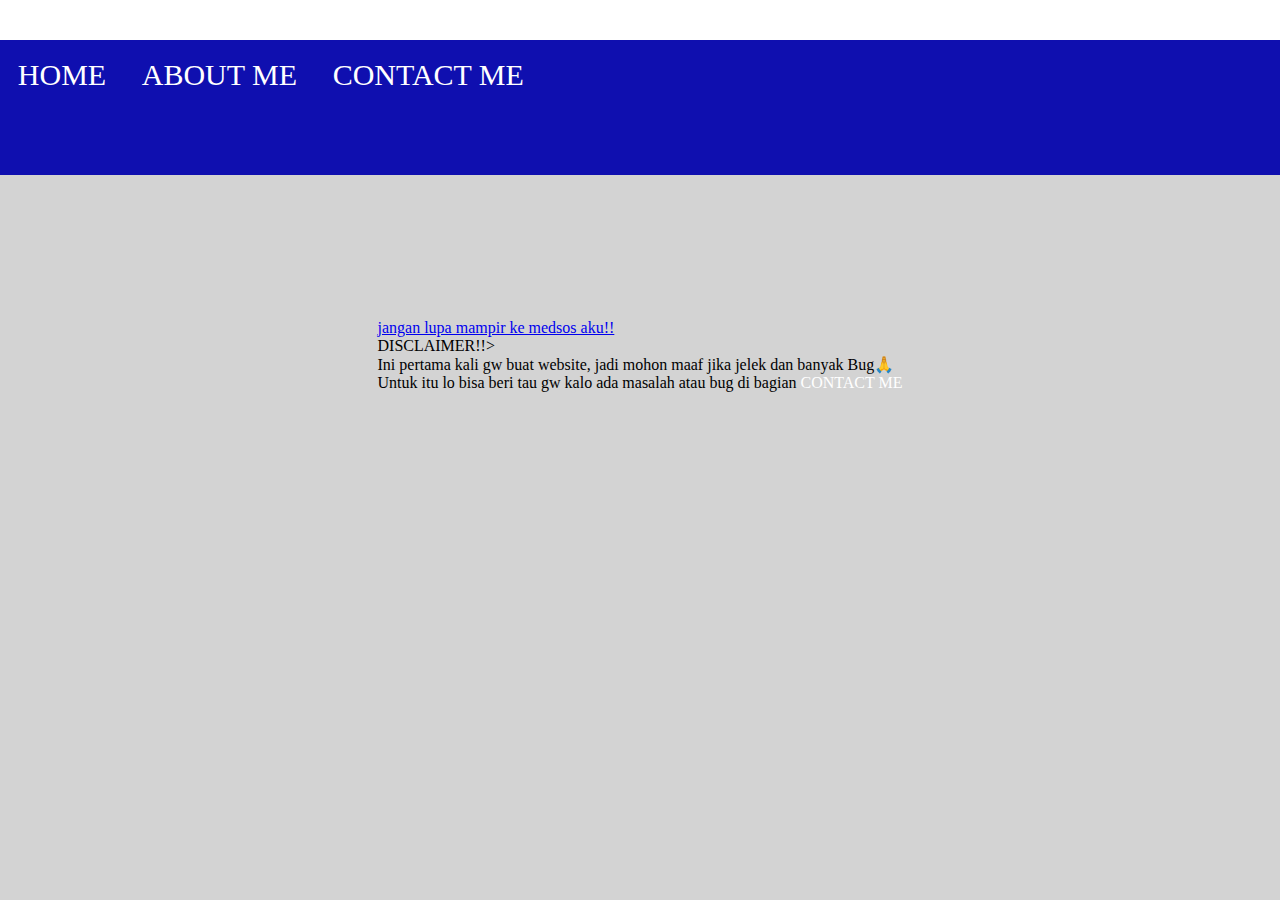
<file: about.html>
<html>

<head>
    <title>About Me</title>
    <link rel="stylesheet" href="style.css" />
</head>

<body>
    
    <meta charset="UTF-8">
    <meta name="viewport" content="width=device-width, initial-scale=1.0">
    <title>Ubah Background di Tengah</title>
</head>
<body style="background-color: lightgray;"> 
   

    
    <div style="background-color: white; padding: 20px;">
       
       
    </div>  
    
    
    
    <div class="container">


        <!-- NAVIGATION BAR -->
        <div class="navbar-container">
            <ul class="ul-navbar">
                <li class="li-navbar">
                    <a href="Index.html" class="a-navbar">HOME</a>
                </li>
                <li class="li-navbar">
                    <a href="ABOUT.html" class="a-navbar">ABOUT ME</a>
                </li>
                <li class="li-navbar">
                    <a href="contact.html" class="a-navbar">CONTACT ME</a>
                </li>
            </ul>
        </div>
        <!-- NAVIGASION BAR SELESAI -->

        <!-- CONTENT 1 -->
        <div class="container-content">
           
                <div class ="container-Hutao">
                <a href ="Hu Tao ;3.jpeg" class="Hu-content">
                   <p>jangan lupa mampir ke medsos aku!!</p>
                </a>
            
                <p></p>DISCLAIMER!!> </p> 
                <p>Ini pertama kali gw buat website, jadi mohon maaf jika jelek dan banyak Bug🙏</p>
                <p>Untuk itu lo bisa beri tau gw kalo ada masalah atau bug di bagian <a href="contact.html" class="a-navbar">CONTACT ME<a></p>
                  
                
    
        </div>
        <!-- FOOTER END -->
    </div>
</body>

</html>
</file>
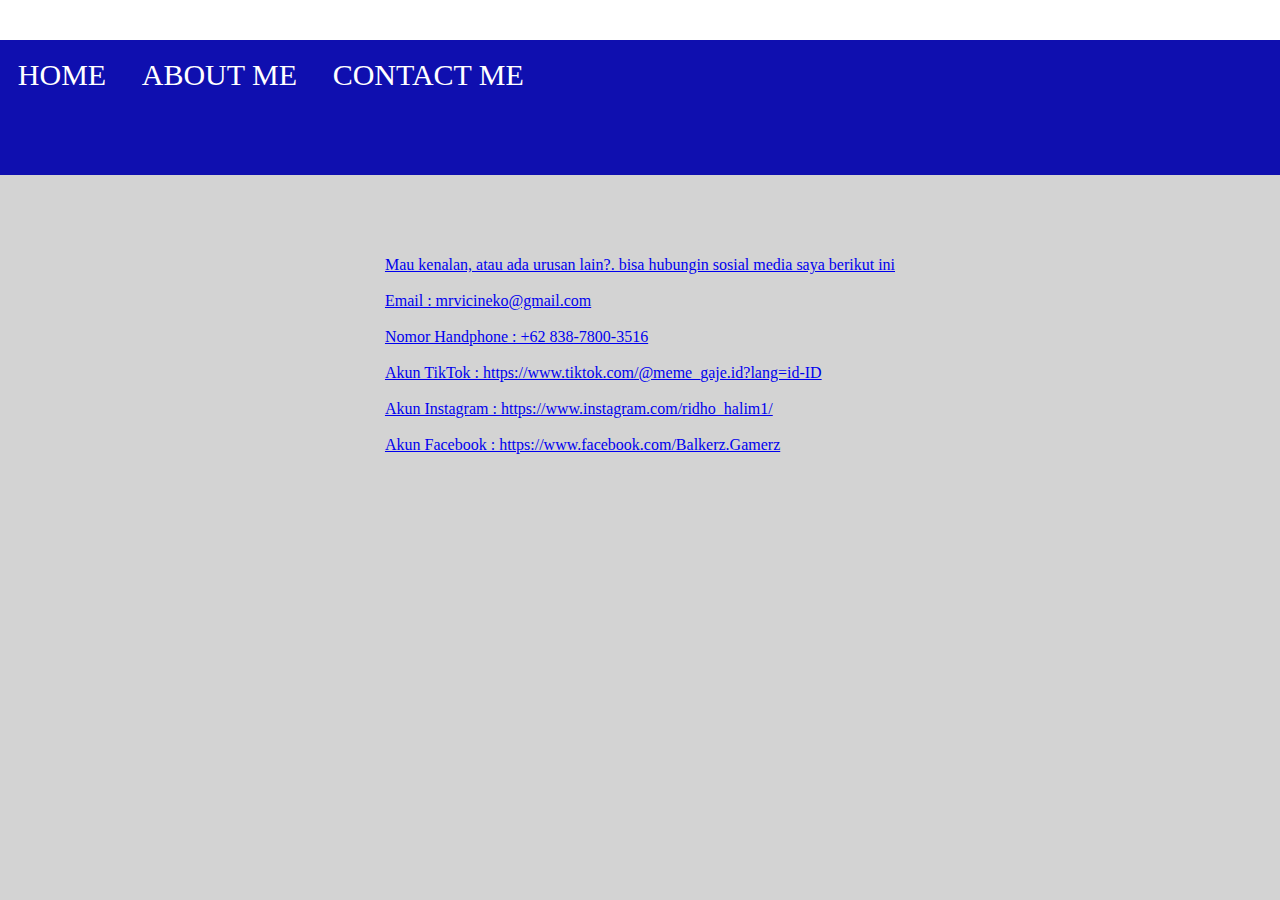
<file: contact.html>
<html>

<head>
    <title>contact</title>
    <link rel="stylesheet" href="style.css" />
</head>

<body>
    
    <meta charset="UTF-8">
    <meta name="viewport" content="width=device-width, initial-scale=1.0">
    <title>Ubah Background di Tengah</title>
</head>
<body style="background-color: lightgray;"> 
   

    
    <div style="background-color: white; padding: 20px;">
       
       
    </div>  
    
    <div class="container">


        <!-- NAVIGATION BAR -->
        <div class="navbar-container">
            <ul class="ul-navbar">
                <li class="li-navbar">
                    <a href="Index.html" class="a-navbar">HOME</a>
                </li>
                <li class="li-navbar">
                    <a href="ABOUT.html" class="a-navbar">ABOUT ME</a>
                </li>
                <li class="li-navbar">
                    <a href="contact.html" class="a-navbar">CONTACT ME</a>
                </li>
            </ul>
        </div>
        <!-- NAVIGASION BAR SELESAI -->

        <!-- CONTENT 1 -->
        <div class="container-content">
           
                <div class ="container-Hutao">
                <a href ="Bini aku.jpeg" class="Hu-content"a>
                   
                    <p>Mau kenalan, atau ada urusan lain?. bisa hubungin sosial media saya berikut ini<p>
                        <br>Email : mrvicineko@gmail.com</br>
                        </br>Nomor Handphone : +62 838-7800-3516</br>
                        <br>Akun TikTok : https://www.tiktok.com/@meme_gaje.id?lang=id-ID</br>
                        <br>Akun Instagram : https://www.instagram.com/ridho_halim1/</br>
                        <br>Akun Facebook : https://www.facebook.com/Balkerz.Gamerz</br></h1>
                    </body>
                
                
            
                
                
    
        </div>
        <!-- FOOTER END -->
    </div>
</body>

</html>
</file>
<file: style.css>
*, 
html {
    margin: 0;
    padding: 0;

        }




.navbar-container{
    background-color: rgb(15, 15, 175);
    width: 100%;
    height: 15vh;
}

.ul-navbar {
display: flex;
justify-content: left;
align-items: center;
}

.li-navbar {
    list-style: none;
    padding: 1%;
    margin: 5px;
    color: white;
    font-size: 30px;
}

.li-navbar:hover {
    background-color: rgb(2, 107, 253);
    transition: .5s ease-in-out;
    transition-delay: .3s;
    border-radius: 8px;
}

.a-navbar {
    color: white;
    text-decoration: none;
}

.container-content {
    display: flex;
    justify-content: center;
    align-items: center;
    height: 40vh;
}

.video1 {
    float: central;
    margin-top: 100px;
    width: 3px;
    margin-right: 5px;
    margin-left: 5px;
    height: 2;
    
}

.container-footer {
    height: 10vh;
    display: flex;
    justify-content: center;
    align-items: center;
    
}

.h1-footer {
    font-size: 30px;
}

.h2-time {
    font-size: 10px;
    
}

body {
    background-color: rgb(18, 85, 244); /* Ganti dengan warna yang diinginkan */
}
</file>
